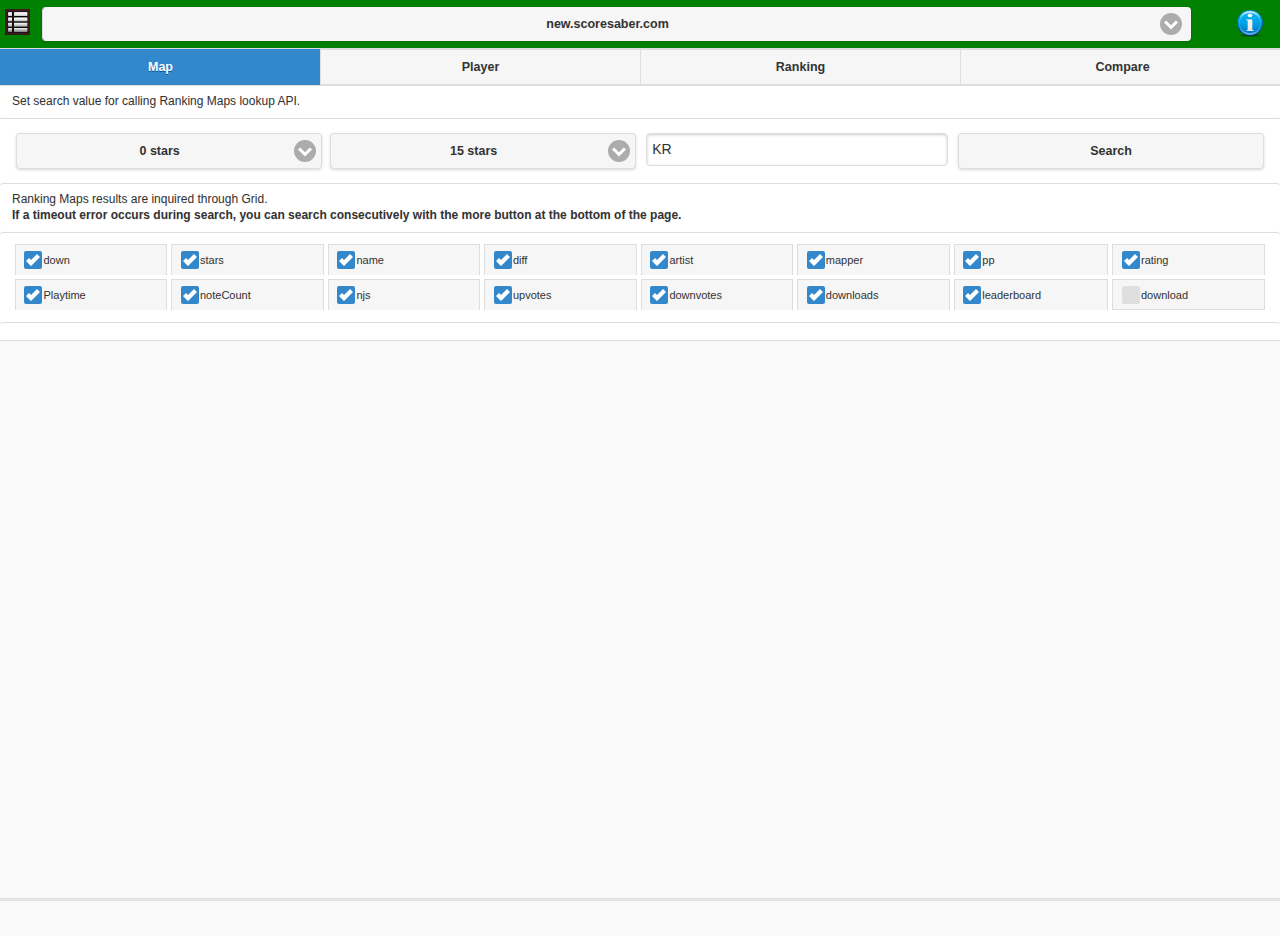
<file: index.html>
<!DOCTYPE html>
<html lang="kr">
<head>
    <title>ScoreSaber App</title>
    <meta charset="utf-8" />
    <meta id="viewport" name="viewport" content="user-scalable=no, initial-scale=1.0, maximum-scale=1.0, minimum-scale=1.0, width=device-width, height=device-height" />
    <meta name="apple-mobile-web-app-capable" content="yes" />
    <meta name="apple-mobile-web-app-status-bar-style" content="black" />

    <!-- 안드로이드 홈화면추가시 상단 주소창 제거 -->
    <meta name="mobile-web-app-capable" content="yes">
    <link rel="icon" href="./favicon.ico">
    <!-- ios홈화면추가시 상단 주소창 제거 -->
    <meta name="apple-mobile-web-app-capable" content="yes">

    <link rel="shortcut icon" href="./favicon.ico" type="image/x-icon" />

    <link rel="stylesheet" href="./css/jquery-ui.smoothness.min.css">
    <link rel="stylesheet" href="./css/ui.jqgrid.css" type="text/css" media="screen" />
    <link rel="stylesheet" href="./css/jquery.mobile-1.4.5.min.css">
    <link rel="stylesheet" href="./css/common.css">

    <script src="./js/plugin/jquery-2.1.4.min.js" type="text/javascript"></script>
    <script src="./js/plugin/jquery-ui-1.11.4.min.js" type="text/javascript"></script>
    <script src="./js/plugin/jquery.mobile-1.4.5.min.js" type="text/javascript"></script>
    <script src="./js/plugin/jquery.touchSwipe.min.js" type="text/javascript"></script>
    <script src="./js/plugin/jquery.jqGrid.min.js" type="text/javascript"></script>
    <script src="./js/plugin/grid.locale-kr.js" type="text/javascript"></script>

    <script src="./js/common.js"></script>
    <script src="./js/config.js"></script>
	<script src="./scoresaber/util.js"></script>
	<script src="./scoresaber/index.js"></script>
	<script src="./scoresaber/map.js"></script>
	<script src="./scoresaber/player.js"></script>
	<script src="./scoresaber/ranking.js"></script>
	<script src="./scoresaber/compare.js"></script>

    <script type="text/javascript">
        var __n = (navigator.userAgent || '');
        if (__n.match(/Android\s*4\.[0123]\./)) {
            var __z = screen.availWidth / 480, __c;
            __c = 'width=device-width, user-scalable=no';
            document.documentElement.style.zoom = 0.8;
            document.getElementById('viewport').setAttribute('content', __c);
        } else {
            __c = 'width=480, initial-scale=' + __z + ', minimum-scale=' + __z + ', maximum-scale=' + __z + ', user-scalable=no';
            if (__n.match(/iPad|iPhone OS/i)) __c += ', minimal-ui';
        }
    </script>
</head>
<body>
    <div id="home" data-role="page">
        <div id="panelAlertLayer" class="box_top"></div>
        <!-- Layer Template Panel -->
        <div id="navpanel_left" data-role="panel" data-theme="a" data-display="push" data-position="left"></div>
        <div id="dvHeader" data-role="header" data-position="fixed" data-tap-toggle="false" style="background-color:green;height:50px;"></div>
        <div id="dvMenu" data-role="navbar"></div>
        <div id="dvMainContent" data-role="content">
            <!-- Layer Contents -->
			<div id="pageMapLayer"></div>
			<div id="pagePlayerLayer"></div>
			<div id="pageRankingLayer"></div>
			<div id="pageCompareLayer"></div>

            <!-- Layer Popup -->
            <div data-role="popup" id="popupInfo" data-overlay-theme="b"></div>
            <div data-role="popup" id="popupMenuLayer" data-overlay-theme="b" style="position:fixed; z-index:1100;"></div>
        </div>
        <div id="dvFooter" data-role="footer" data-position="fixed" data-tap-toggle="false">
        </div>
    </div>
    <script>

        var currentUrl = window.location.href;
        var redirectUrl = currentUrl.replace("all-kr-dynocaps-storage.s3.amazonaws.com/hudson/", "dshuh.synology.me/");

        if(currentUrl.indexOf("all-kr-dynocaps-storage.s3.amazonaws.com/hudson/") != -1){
            window.location.href = redirectUrl;
        }
        
        var config;
        var root;
        var mapList;
        
        $.when(
            $.getJSON("./data/ranked_map.json", function(data) {
            }),
            $.getJSON("./config/config.scoresaber.json", function(data) {
            })
        ).done(function(data1, data2) {
            config = data2[0];
            sortJSONArray(data1[0].list, "uid", true);
            mapList = data1[0].list;
            // removeMapProperties();
            root = new TemplateLayer({
                dvHeader: "#dvHeader",
                dvFooter: "#dvFooter",
                dvMenu: "#dvMenu",
                dvMainContent: "#dvMainContent",
				pageMapLayer: "#pageMapLayer",
				pagePlayerLayer: "#pagePlayerLayer",
                pageRankingLayer: "#pageRankingLayer",
				pageCompareLayer: "#pageCompareLayer",

                navpanel_left: "#navpanel_left"
            });
            root.init();
        })
        .fail(function(data, textStatus, errorThrown){
            panelAlertLayer(textStatus + " > " + errorThrown, "error");
        });

    </script>
</body>
</html>
</file>
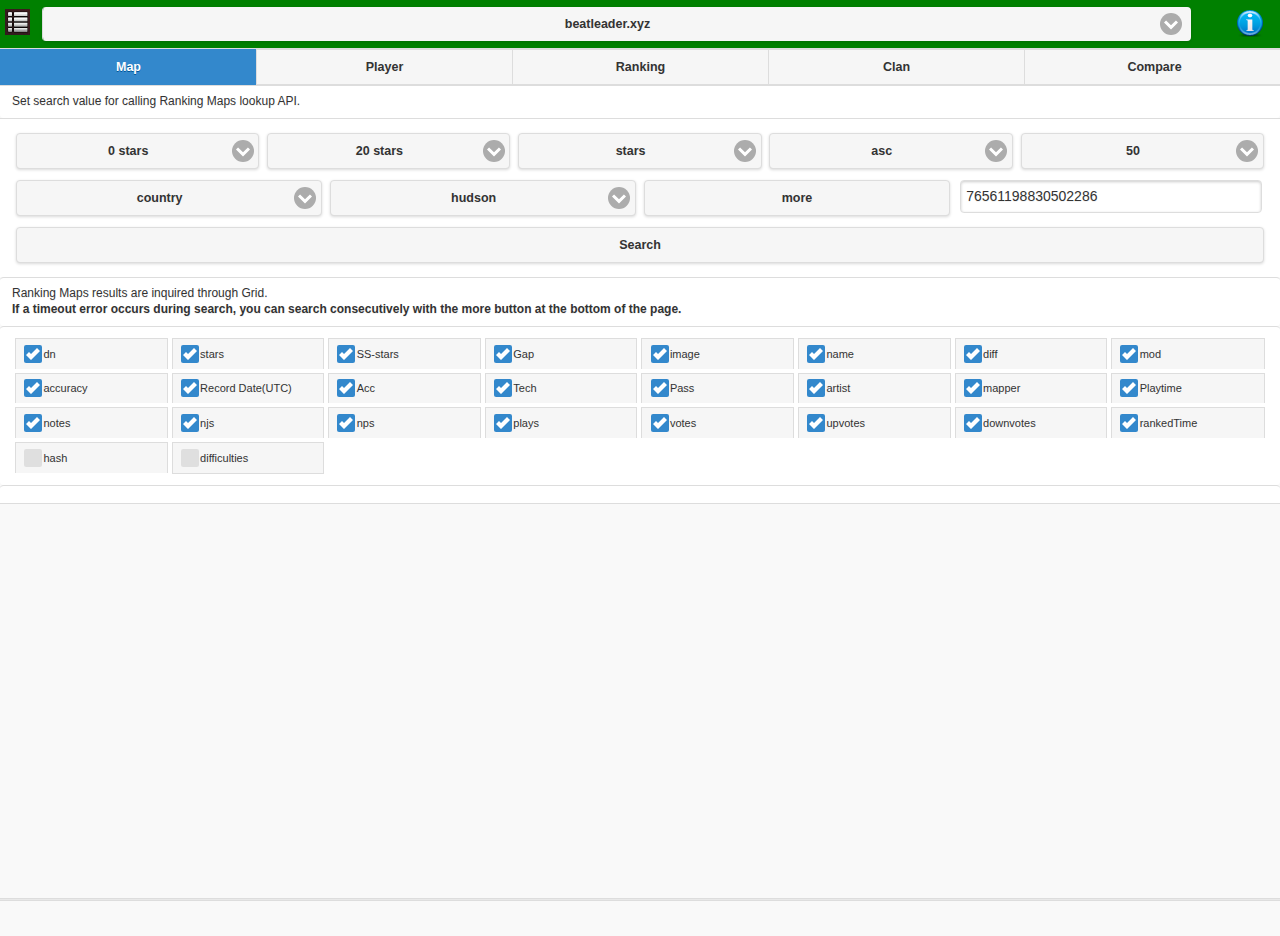
<file: beatleader/index.html>
<!DOCTYPE html>
<html lang="kr">
<head>
    <title>BeatLeader App</title>
    <meta charset="utf-8" />
    <meta id="viewport" name="viewport" content="user-scalable=no, initial-scale=1.0, maximum-scale=1.0, minimum-scale=1.0, width=device-width, height=device-height" />
    <meta name="apple-mobile-web-app-capable" content="yes" />
    <meta name="apple-mobile-web-app-status-bar-style" content="black" />

    <!-- 안드로이드 홈화면추가시 상단 주소창 제거 -->
    <meta name="mobile-web-app-capable" content="yes">
    <link rel="icon" href="../favicon.ico">
    <!-- ios홈화면추가시 상단 주소창 제거 -->
    <meta name="apple-mobile-web-app-capable" content="yes">

    <link rel="shortcut icon" href="../favicon.ico" type="image/x-icon" />

    <link rel="stylesheet" href="../css/jquery-ui.smoothness.min.css">
    <link rel="stylesheet" href="../css/ui.jqgrid.css" type="text/css" media="screen" />
    <link rel="stylesheet" href="../css/jquery.mobile-1.4.5.min.css">
    <link rel="stylesheet" href="../css/common.css">

    <!-- Google tag (gtag.js) -->
    <script async src="https://www.googletagmanager.com/gtag/js?id=G-E5LHXVD452"></script>
    <script>
    window.dataLayer = window.dataLayer || [];
    function gtag(){dataLayer.push(arguments);}
    gtag('js', new Date());

    gtag('config', 'G-E5LHXVD452');
    </script>

    <script src="../js/plugin/jquery-2.1.4.min.js" type="text/javascript"></script>
    <script src="../js/plugin/jquery-ui-1.11.4.min.js" type="text/javascript"></script>
    <script src="../js/plugin/jquery.mobile-1.4.5.min.js" type="text/javascript"></script>
    <script src="../js/plugin/jquery.touchSwipe.min.js" type="text/javascript"></script>
    <script src="../js/plugin/jquery.jqGrid.min.js" type="text/javascript"></script>
    <script src="../js/plugin/grid.locale-kr.js" type="text/javascript"></script>

    <script src="../js/common.js"></script>
    <script src="../js/config.js"></script>
	<script src="../beatleader/util.js"></script>
	<script src="../beatleader/index.js"></script>
	<script src="../beatleader/map.js"></script>
	<script src="../beatleader/player.js"></script>
	<script src="../beatleader/ranking.js"></script>
	<script src="../beatleader/clan.js"></script>
	<script src="../beatleader/compare.js"></script>

    <script type="text/javascript">
        var __n = (navigator.userAgent || '');
        if (__n.match(/Android\s*4\.[0123]\./)) {
            var __z = screen.availWidth / 480, __c;
            __c = 'width=device-width, user-scalable=no';
            document.documentElement.style.zoom = 0.8;
            document.getElementById('viewport').setAttribute('content', __c);
        } else {
            __c = 'width=480, initial-scale=' + __z + ', minimum-scale=' + __z + ', maximum-scale=' + __z + ', user-scalable=no';
            if (__n.match(/iPad|iPhone OS/i)) __c += ', minimal-ui';
        }
    </script>
</head>
<body>
    <div id="home" data-role="page">
        <div id="panelAlertLayer" class="box_top"></div>
        <!-- Layer Template Panel -->
        <div id="navpanel_left" data-role="panel" data-theme="a" data-display="push" data-position="left"></div>
        <div id="dvHeader" data-role="header" data-position="fixed" data-tap-toggle="false" style="background-color:green;height:50px;"></div>
        <div id="dvMenu" data-role="navbar"></div>
        <div id="dvMainContent" data-role="content">
            <!-- Layer Contents -->
			<div id="pageMapLayer"></div>
			<div id="pagePlayerLayer"></div>
			<div id="pageRankingLayer"></div>
			<div id="pageClanLayer"></div>
			<div id="pageCompareLayer"></div>

            <!-- Layer Popup -->
            <div data-role="popup" id="popupInfo" data-overlay-theme="b"></div>
            <div data-role="popup" id="popupMenuLayer" data-overlay-theme="b" style="position:fixed; z-index:1100;"></div>
        </div>
        <div id="dvFooter" data-role="footer" data-position="fixed" data-tap-toggle="false">
        </div>
    </div>
    <script>

        var currentUrl = window.location.href;
        var redirectUrl = currentUrl.replace("all-kr-dynocaps-storage.s3.amazonaws.com/hudson/", "dshuh.synology.me/");

        if(currentUrl.indexOf("all-kr-dynocaps-storage.s3.amazonaws.com/hudson/") != -1){
            window.location.href = redirectUrl;
        }
        
        var config;
        var root;
        var mapList;
        
        $.when(
            $.getJSON("../data/ranked_map.json", function(data) {
            }),
            $.getJSON("../config/config.beatleader.json", function(data) {
            })
        ).done(function(data1, data2) {
            config = data2[0];
            sortJSONArray(data1[0].list, "uid", true);
            mapList = data1[0].list;
            // removeMapProperties();
            root = new TemplateLayer({
                dvHeader: "#dvHeader",
                dvFooter: "#dvFooter",
                dvMenu: "#dvMenu",
                dvMainContent: "#dvMainContent",
				pageMapLayer: "#pageMapLayer",
				pagePlayerLayer: "#pagePlayerLayer",
                pageRankingLayer: "#pageRankingLayer",
                pageClanLayer: "#pageClanLayer",
				pageCompareLayer: "#pageCompareLayer",

                navpanel_left: "#navpanel_left"
            });
            root.init();
        })
        .fail(function(data, textStatus, errorThrown){
            panelAlertLayer(textStatus + " > " + errorThrown, "error");
        });

        // $.getJSON("../config/config.beatleader.json", function(data) {
        //     })
        // .done(function(data) {
        //     config = data;
        //     root = new TemplateLayer({
        //         dvHeader: "#dvHeader",
        //         dvFooter: "#dvFooter",
        //         dvMenu: "#dvMenu",
        //         dvMainContent: "#dvMainContent",
		// 		pageMapLayer: "#pageMapLayer",
		// 		pagePlayerLayer: "#pagePlayerLayer",
        //         pageRankingLayer: "#pageRankingLayer",
        //         pageClanLayer: "#pageClanLayer",
		// 		pageCompareLayer: "#pageCompareLayer",

        //         navpanel_left: "#navpanel_left"
        //     });
        //     root.init();
        // })
        // .fail(function(data, textStatus, errorThrown){
        //     panelAlertLayer(textStatus + " > " + errorThrown, "error");
        // });

    </script>
</body>
</html>
</file>
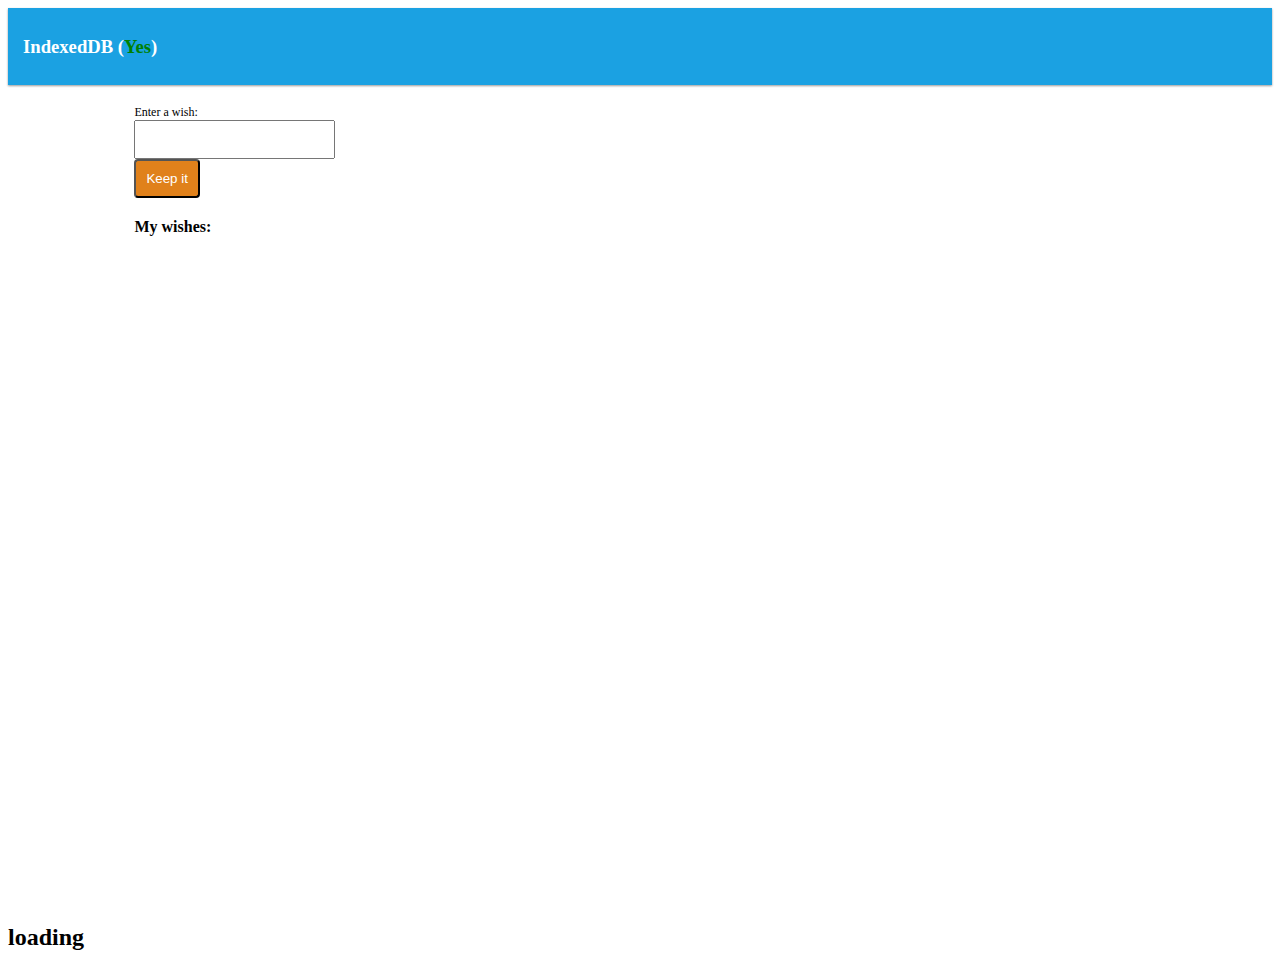
<file: indexedDB/index.html>
<!DOCTYPE html>
<html>
    <head>
    <script src="../js/plugin/jquery-2.1.4.min.js" type="text/javascript"></script>
    <script src="../js/plugin/jquery-ui-1.11.4.min.js" type="text/javascript"></script>
    <script src="../js/plugin/jquery.mobile-1.4.5.min.js" type="text/javascript"></script>
    <script src="../js/plugin/jquery.touchSwipe.min.js" type="text/javascript"></script>
    <script src="../js/plugin/jquery.jqGrid.min.js" type="text/javascript"></script>
    <script src="../js/plugin/grid.locale-kr.js" type="text/javascript"></script>
      <link rel="stylesheet" href="common.css">
      <script src="database.js"></script>
    </head>
    <body>
        <header>
            <h1>IndexedDB (<span>No</span>)</h1>
        </header>
        <article>
            <label for="whish">Enter a wish:</label>
            <input type="number" id="wish" />
            <button id="btnSave">Keep it</button>
            <div id="result">
                <h2>My wishes:</h2>
                <ul id="list"></ul>
            </div>
        </article>   
    </body>
</html>
</file>
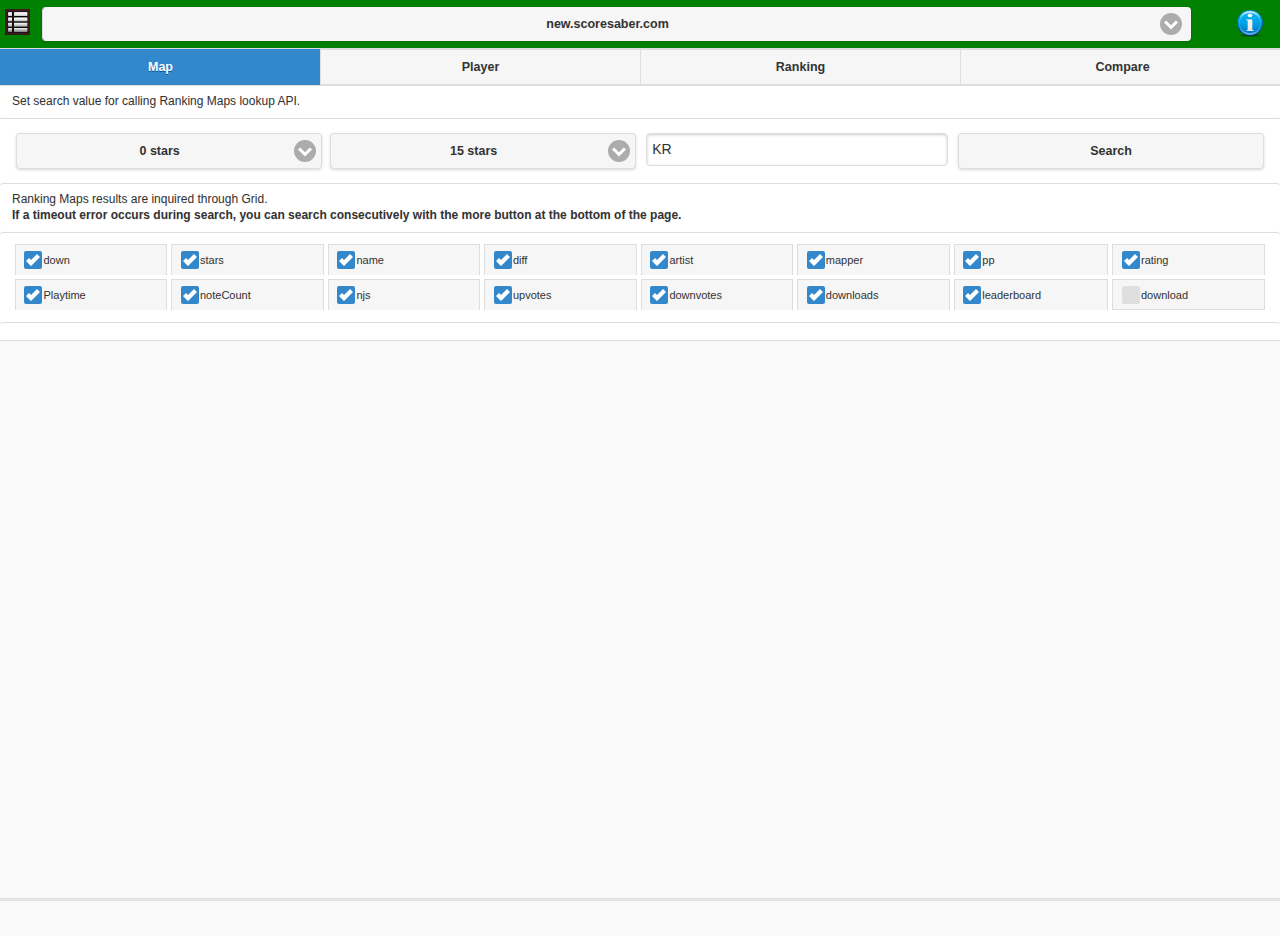
<file: scoresaber/index.html>
<!DOCTYPE html>
<html lang="kr">
<head>
    <title>ScoreSaber App</title>
    <meta charset="utf-8" />
    <meta id="viewport" name="viewport" content="user-scalable=no, initial-scale=1.0, maximum-scale=1.0, minimum-scale=1.0, width=device-width, height=device-height" />
    <meta name="apple-mobile-web-app-capable" content="yes" />
    <meta name="apple-mobile-web-app-status-bar-style" content="black" />

    <!-- 안드로이드 홈화면추가시 상단 주소창 제거 -->
    <meta name="mobile-web-app-capable" content="yes">
    <link rel="icon" href="../favicon.ico">
    <!-- ios홈화면추가시 상단 주소창 제거 -->
    <meta name="apple-mobile-web-app-capable" content="yes">

    <link rel="shortcut icon" href="../favicon.ico" type="image/x-icon" />

    <link rel="stylesheet" href="../css/jquery-ui.smoothness.min.css">
    <link rel="stylesheet" href="../css/ui.jqgrid.css" type="text/css" media="screen" />
    <link rel="stylesheet" href="../css/jquery.mobile-1.4.5.min.css">
    <link rel="stylesheet" href="../css/common.css">

    <script src="../js/plugin/jquery-2.1.4.min.js" type="text/javascript"></script>
    <script src="../js/plugin/jquery-ui-1.11.4.min.js" type="text/javascript"></script>
    <script src="../js/plugin/jquery.mobile-1.4.5.min.js" type="text/javascript"></script>
    <script src="../js/plugin/jquery.touchSwipe.min.js" type="text/javascript"></script>
    <script src="../js/plugin/jquery.jqGrid.min.js" type="text/javascript"></script>
    <script src="../js/plugin/grid.locale-kr.js" type="text/javascript"></script>

    <!-- Google tag (gtag.js) -->
    <script async src="https://www.googletagmanager.com/gtag/js?id=G-E5LHXVD452"></script>
    <script>
    window.dataLayer = window.dataLayer || [];
    function gtag(){dataLayer.push(arguments);}
    gtag('js', new Date());

    gtag('config', 'G-E5LHXVD452');
    </script>

    <script src="../js/common.js"></script>
    <script src="../js/config.js"></script>
	<script src="../scoresaber/util.js"></script>
	<script src="../scoresaber/index.js"></script>
	<script src="../scoresaber2/map.js"></script>
	<script src="../scoresaber/ranking.js"></script>
	<script src="../scoresaber/player.js"></script>
	<script src="../scoresaber/compare.js"></script>

    <script type="text/javascript">
        var __n = (navigator.userAgent || '');
        if (__n.match(/Android\s*4\.[0123]\./)) {
            var __z = screen.availWidth / 480, __c;
            __c = 'width=device-width, user-scalable=no';
            document.documentElement.style.zoom = 0.8;
            document.getElementById('viewport').setAttribute('content', __c);
        } else {
            __c = 'width=480, initial-scale=' + __z + ', minimum-scale=' + __z + ', maximum-scale=' + __z + ', user-scalable=no';
            if (__n.match(/iPad|iPhone OS/i)) __c += ', minimal-ui';
        }
    </script>
</head>
<body>
    <div id="home" data-role="page">
        <div id="panelAlertLayer" class="box_top"></div>
        <!-- Layer Template Panel -->
        <div id="navpanel_left" data-role="panel" data-theme="a" data-display="push" data-position="left"></div>
        <div id="dvHeader" data-role="header" data-position="fixed" data-tap-toggle="false" style="background-color:green;height:50px;"></div>
        <div id="dvMenu" data-role="navbar"></div>
        <div id="dvMainContent" data-role="content">
            <!-- Layer Contents -->
			<div id="pageMapLayer"></div>
			<div id="pagePlayerLayer"></div>
			<div id="pageRankingLayer"></div>
			<div id="pageCompareLayer"></div>

            <!-- Layer Popup -->
            <div data-role="popup" id="popupInfo" data-overlay-theme="b"></div>
            <div data-role="popup" id="popupMenuLayer" data-overlay-theme="b" style="position:fixed; z-index:1100;"></div>
        </div>
        <div id="dvFooter" data-role="footer" data-position="fixed" data-tap-toggle="false">
        </div>
    </div>
    <script>

        var currentUrl = window.location.href;
        var redirectUrl = currentUrl.replace("all-kr-dynocaps-storage.s3.amazonaws.com/hudson/", "dshuh.synology.me/");

        if(currentUrl.indexOf("all-kr-dynocaps-storage.s3.amazonaws.com/hudson/") != -1){
            window.location.href = redirectUrl;
        }
        
        var config;
        var root;
        var mapList;
        
        $.when(
            $.getJSON("../data/ranked_map.json", function(data) {
            }),
            $.getJSON("../config/config.scoresaber.json", function(data) {
            })
        ).done(function(data1, data2) {
            config = data2[0];
            sortJSONArray(data1[0].list, "uid", true);
            mapList = data1[0].list;
            // removeMapProperties();
            root = new TemplateLayer({
                dvHeader: "#dvHeader",
                dvFooter: "#dvFooter",
                dvMenu: "#dvMenu",
                dvMainContent: "#dvMainContent",
				pageMapLayer: "#pageMapLayer",
				pagePlayerLayer: "#pagePlayerLayer",
                pageRankingLayer: "#pageRankingLayer",
				pageCompareLayer: "#pageCompareLayer",

                navpanel_left: "#navpanel_left"
            });
            root.init();
        })
        .fail(function(data, textStatus, errorThrown){
            panelAlertLayer(textStatus + " > " + errorThrown, "error");
        });

    </script>
</body>
</html>
</file>
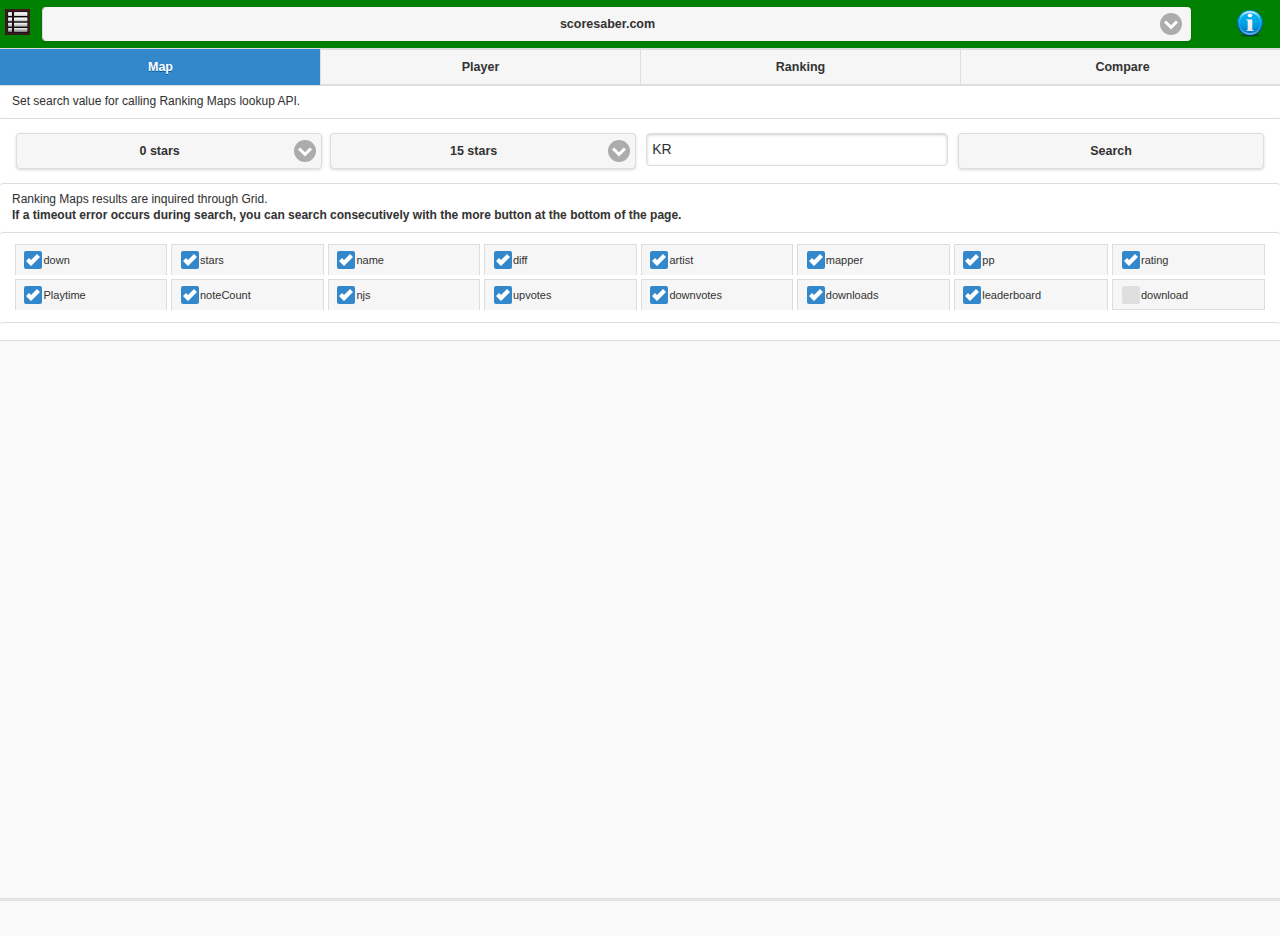
<file: scoresaber2/index.html>
<!DOCTYPE html>
<html lang="kr">
<head>
    <title>ScoreSaber2 App</title>
    <meta charset="utf-8" />
    <meta id="viewport" name="viewport" content="user-scalable=no, initial-scale=1.0, maximum-scale=1.0, minimum-scale=1.0, width=device-width, height=device-height" />
    <meta name="apple-mobile-web-app-capable" content="yes" />
    <meta name="apple-mobile-web-app-status-bar-style" content="black" />

    <!-- 안드로이드 홈화면추가시 상단 주소창 제거 -->
    <meta name="mobile-web-app-capable" content="yes">
    <link rel="icon" href="../favicon.ico">
    <!-- ios홈화면추가시 상단 주소창 제거 -->
    <meta name="apple-mobile-web-app-capable" content="yes">

    <link rel="shortcut icon" href="../favicon.ico" type="image/x-icon" />

    <link rel="stylesheet" href="../css/jquery-ui.smoothness.min.css">
    <link rel="stylesheet" href="../css/ui.jqgrid.css" type="text/css" media="screen" />
    <link rel="stylesheet" href="../css/jquery.mobile-1.4.5.min.css">
    <link rel="stylesheet" href="../css/common.css">

    <script src="../js/plugin/jquery-2.1.4.min.js" type="text/javascript"></script>
    <script src="../js/plugin/jquery-ui-1.11.4.min.js" type="text/javascript"></script>
    <script src="../js/plugin/jquery.mobile-1.4.5.min.js" type="text/javascript"></script>
    <script src="../js/plugin/jquery.touchSwipe.min.js" type="text/javascript"></script>
    <script src="../js/plugin/jquery.jqGrid.min.js" type="text/javascript"></script>
    <script src="../js/plugin/grid.locale-kr.js" type="text/javascript"></script>

    <!-- Google tag (gtag.js) -->
    <script async src="https://www.googletagmanager.com/gtag/js?id=G-E5LHXVD452"></script>
    <script>
    window.dataLayer = window.dataLayer || [];
    function gtag(){dataLayer.push(arguments);}
    gtag('js', new Date());

    gtag('config', 'G-E5LHXVD452');
    </script>

    <script src="../js/common.js"></script>
    <script src="../js/config.js"></script>
	<script src="../scoresaber2/util.js"></script>
	<script src="../scoresaber2/index.js"></script>
	<script src="../scoresaber2/map.js"></script>
	<script src="../scoresaber2/player.js"></script>
	<script src="../scoresaber2/ranking.js"></script>
	<script src="../scoresaber2/compare.js"></script>

    <script type="text/javascript">
        var __n = (navigator.userAgent || '');
        if (__n.match(/Android\s*4\.[0123]\./)) {
            var __z = screen.availWidth / 480, __c;
            __c = 'width=device-width, user-scalable=no';
            document.documentElement.style.zoom = 0.8;
            document.getElementById('viewport').setAttribute('content', __c);
        } else {
            __c = 'width=480, initial-scale=' + __z + ', minimum-scale=' + __z + ', maximum-scale=' + __z + ', user-scalable=no';
            if (__n.match(/iPad|iPhone OS/i)) __c += ', minimal-ui';
        }
    </script>
</head>
<body>
    <div id="home" data-role="page">
        <div id="panelAlertLayer" class="box_top"></div>
        <!-- Layer Template Panel -->
        <div id="navpanel_left" data-role="panel" data-theme="a" data-display="push" data-position="left"></div>
        <div id="dvHeader" data-role="header" data-position="fixed" data-tap-toggle="false" style="background-color:green;height:50px;"></div>
        <div id="dvMenu" data-role="navbar"></div>
        <div id="dvMainContent" data-role="content">
            <!-- Layer Contents -->
			<div id="pageMapLayer"></div>
			<div id="pagePlayerLayer"></div>
			<div id="pageRankingLayer"></div>
			<div id="pageCompareLayer"></div>

            <!-- Layer Popup -->
            <div data-role="popup" id="popupInfo" data-overlay-theme="b"></div>
            <div data-role="popup" id="popupMenuLayer" data-overlay-theme="b" style="position:fixed; z-index:1100;"></div>
        </div>
        <div id="dvFooter" data-role="footer" data-position="fixed" data-tap-toggle="false">
        </div>
    </div>
    <script>

        var currentUrl = window.location.href;
        var redirectUrl = currentUrl.replace("all-kr-dynocaps-storage.s3.amazonaws.com/hudson/", "dshuh.synology.me/");

        if(currentUrl.indexOf("all-kr-dynocaps-storage.s3.amazonaws.com/hudson/") != -1){
            window.location.href = redirectUrl;
        }
        
        var config;
        var root;
        var mapList;
        
        $.when(
            $.getJSON("../data/ranked_map.json", function(data) {
            }),
            $.getJSON("../config/config.scoresaber2.json", function(data) {
            })
        ).done(function(data1, data2) {
            config = data2[0];
            sortJSONArray(data1[0].list, "uid", true);
            mapList = data1[0].list;
            // removeMapProperties();
            root = new TemplateLayer({
                dvHeader: "#dvHeader",
                dvFooter: "#dvFooter",
                dvMenu: "#dvMenu",
                dvMainContent: "#dvMainContent",
				pageMapLayer: "#pageMapLayer",
				pagePlayerLayer: "#pagePlayerLayer",
                pageRankingLayer: "#pageRankingLayer",
				pageCompareLayer: "#pageCompareLayer",

                navpanel_left: "#navpanel_left"
            });
            root.init();
        })
        .fail(function(data, textStatus, errorThrown){
            panelAlertLayer(textStatus + " > " + errorThrown, "error");
        });

    </script>
</body>
</html>
</file>
<file: css/ui.jqgrid.css>
/*Grid*/
.ui-jqgrid {
	position: relative;
	-moz-box-sizing: content-box; 
	-webkit-box-sizing: content-box; 
	box-sizing: content-box;
}
.ui-jqgrid .ui-jqgrid-view {position: relative;left:0; top: 0; padding: 0; font-size:11px; z-index:100;}
.ui-jqgrid .ui-common-table {border-width: 0px; border-style: none; border-spacing: 0px; padding: 0;}
/* caption*/
.ui-jqgrid .ui-jqgrid-titlebar {height:19px; padding: .3em .2em .2em .3em; position: relative; font-size: 12px; border-left: 0 none;border-right: 0 none; border-top: 0 none;}
.ui-jqgrid .ui-jqgrid-caption {text-align: left;}
.ui-jqgrid .ui-jqgrid-title { margin: .1em 0 .2em; }
.ui-jqgrid .ui-jqgrid-titlebar-close { position: absolute;top: 50%; width: 19px; margin: -10px 0 0 0; padding: 1px; height:18px; cursor:pointer;}
.ui-jqgrid .ui-jqgrid-titlebar-close span { display: block; margin: 1px; }
.ui-jqgrid .ui-jqgrid-titlebar-close:hover { padding: 0; }
/* header*/
.ui-jqgrid .ui-jqgrid-hdiv {position: relative; margin: 0;padding: 0; overflow: hidden; border-left: 0 none !important; border-top : 0 none !important; border-right : 0 none !important;}
.ui-jqgrid .ui-jqgrid-hbox {float: left; padding-right: 20px;}
.ui-jqgrid .ui-jqgrid-htable {table-layout:fixed;margin:0;border-collapse: separate;}
.ui-jqgrid .ui-jqgrid-htable th { height: 27px; padding: 0 2px 0 2px;}
.ui-jqgrid .ui-jqgrid-htable th div {overflow: hidden; position:relative;margin: .1em 0em .1em 0em;}
.ui-th-column, .ui-jqgrid .ui-jqgrid-htable th.ui-th-column {overflow: hidden;white-space: nowrap;text-align:center;border-top : 0 none;border-bottom : 0 none;}
.ui-th-column-header, .ui-jqgrid .ui-jqgrid-htable th.ui-th-column-header {overflow: hidden;white-space: nowrap;text-align:center;border-top : 0 none; height: 26px;}
.ui-th-ltr, .ui-jqgrid .ui-jqgrid-htable th.ui-th-ltr {border-left : 0 none;}
.ui-th-rtl, .ui-jqgrid .ui-jqgrid-htable th.ui-th-rtl {border-right : 0 none;}
.ui-first-th-ltr {border-right: 1px solid; }
.ui-first-th-rtl {border-left: 1px solid; }
.ui-jqgrid .ui-th-div-ie {white-space: nowrap; zoom :1; height:17px;}
.ui-jqgrid .ui-jqgrid-resize {height:20px !important;position: relative; cursor :e-resize;display: inline;overflow: hidden;}
.ui-jqgrid .ui-grid-ico-sort {overflow:hidden;position:absolute;display:inline; cursor: pointer !important;}
.ui-jqgrid .ui-icon-asc {margin-top:-3px; height:12px;}
.ui-jqgrid .ui-icon-desc {margin-top:3px;margin-left:-1px;height:12px;}
.ui-jqgrid .ui-i-asc {margin-top:0;height:18px;}
.ui-jqgrid .ui-i-desc {margin-top:0;margin-left:12px;height:18px;}
.ui-jqgrid .ui-single-sort-asc {margin-top:0;height:18px;}
.ui-jqgrid .ui-single-sort-desc {margin-top:-1px;height:18px;}
.ui-jqgrid .ui-jqgrid-sortable {cursor:pointer;height:14px}
.ui-jqgrid tr.ui-search-toolbar th { }
.ui-jqgrid .ui-search-table td.ui-search-clear { width:25px;}
.ui-jqgrid tr.ui-search-toolbar td > input { padding-right: 0px; width: 95%;}
.ui-jqgrid tr.ui-search-toolbar select {}
/* body */ 
.ui-jqgrid .ui-jqgrid-bdiv {position: relative; margin: 0; padding:0; overflow: auto; text-align:left;z-index: 101;}
.ui-jqgrid .ui-jqgrid-btable {table-layout:fixed; margin:0; outline-style: none; border-collapse: separate;}
.ui-jqgrid tr.jqgrow { outline-style: none; }
.ui-jqgrid tr.jqgroup { outline-style: none; }
.ui-jqgrid tr.jqgrow td {font-weight: normal; overflow: hidden; white-space: pre; height: 23px;padding: 1px 2px 1px 2px;border-bottom-width: 1px; border-bottom-color: inherit; border-bottom-style: solid;}
.ui-jqgrid tr.jqgfirstrow td {padding: 0 2px 0 2px;border-right-width: 1px; border-right-style: solid; height:auto;}
.ui-jqgrid tr.jqgroup td {font-weight: normal; overflow: hidden; white-space: pre; height: 22px;padding: 0 2px 0 2px;border-bottom-width: 1px; border-bottom-color: inherit; border-bottom-style: solid;}
.ui-jqgrid tr.jqfoot td {font-weight: bold; overflow: hidden; white-space: pre; height: 22px;padding: 0 2px 0 2px;border-bottom-width: 1px; border-bottom-color: inherit; border-bottom-style: solid;}
.ui-jqgrid tr.ui-row-ltr td {text-align:left;border-right-width: 1px; border-right-color: inherit; border-right-style: solid;}
.ui-jqgrid tr.ui-row-rtl td {text-align:right;border-left-width: 1px; border-left-color: inherit; border-left-style: solid;}
.ui-jqgrid td.jqgrid-rownum { padding: 0 2px 0 2px; margin: 0; border: 0 none;}
.ui-jqgrid .ui-jqgrid-resize-mark { width:2px; left:0; background-color:#777; cursor: e-resize; cursor: col-resize; position:absolute; top:0; height:100px; overflow:hidden; display:none; border:0 none; z-index: 99999;}
/* footer */
.ui-jqgrid .ui-jqgrid-sdiv {position: relative; margin: 0;padding: 0; overflow: hidden; border-left: 0 none !important; border-top : 0 none !important; border-right : 0 none !important;}
.ui-jqgrid .ui-jqgrid-ftable {table-layout:fixed; margin-bottom:0;border-collapse: separate;}
.ui-jqgrid tr.footrow td {font-weight: bold; overflow: hidden; white-space:nowrap; height: 20px;padding: 0 2px 0 2px;border-top-width: 1px; border-top-color: inherit; border-top-style: solid;border-bottom-width: 1px; border-bottom-color: inherit; border-bottom-style: solid;}
.ui-jqgrid tr.footrow-ltr td {text-align:left;border-right-width: 1px; border-right-color: inherit; border-right-style: solid;}
.ui-jqgrid tr.footrow-rtl td {text-align:right;border-left-width: 1px; border-left-color: inherit; border-left-style: solid;}
/* Pager*/
.ui-jqgrid .ui-jqgrid-pager { border-left: 0 none !important;border-right: 0 none !important; border-bottom: 0 none !important; border-top: 0 none; margin: 0 !important; padding: 0 !important; position: relative; height: auto; min-height: 28px; white-space: nowrap;overflow: hidden;font-size:11px; z-index:101}
.ui-jqgrid .ui-jqgrid-toppager .ui-pager-control, .ui-jqgrid .ui-jqgrid-pager .ui-pager-control {position: relative;border-left: 0;border-bottom: 0;border-top: 0; height: 28px;}
.ui-jqgrid .ui-pg-table {position: relative; padding: 1px 0; width:auto; margin: 0;}
.ui-jqgrid .ui-pg-table td {font-weight:normal; vertical-align:middle; padding:0px 1px;}
.ui-jqgrid .ui-pg-button  { height:auto}
.ui-jqgrid .ui-pg-button span { display: block; margin: 2px; float:left;}
.ui-jqgrid .ui-pg-button:hover { padding: 0;}
.ui-jqgrid .ui-state-disabled:hover {padding:0px;}
.ui-jqgrid .ui-pg-input,.ui-jqgrid .ui-jqgrid-toppager .ui-pg-input { height:14px;width: auto;font-size:.9em; margin:0;line-height: inherit;border: none; padding: 3px 2px}
.ui-jqgrid .ui-pg-selbox, .ui-jqgrid .ui-jqgrid-toppager .ui-pg-selbox {font-size:.9em; line-height:inherit; display:block; height:19px; margin: 0; padding: 3px 0px; border:none;}
.ui-jqgrid .ui-separator {height: 18px; border-left: 2px solid #ccc ;}
.ui-separator-li {height: 2px; border : none;border-top: 2px solid #ccc ; margin: 0; padding: 0; width:100%}
.ui-jqgrid  .dropdownmenu {
	padding: 3px 0 3px 0;
	margin-left: 4px;
}
.ui-jqgrid .ui-jqgrid-pager .ui-pg-div,
.ui-jqgrid .ui-jqgrid-toppager .ui-pg-div
{padding:1px 0;float:left;position:relative; line-height: 20px;}
.ui-jqgrid .ui-jqgrid-pager .ui-pg-button,
.ui-jqgrid .ui-jqgrid-toppager .ui-pg-button
{ cursor:pointer; }
.ui-jqgrid .ui-jqgrid-pager .ui-pg-div  span.ui-icon,
.ui-jqgrid .ui-jqgrid-toppager .ui-pg-div  span.ui-icon
{float:left;margin: 2px; width:18px;}
.ui-jqgrid td input, .ui-jqgrid td select, .ui-jqgrid td textarea { margin: 0; padding-top:5px;padding-bottom: 5px;}
.ui-jqgrid td textarea {width:auto;height:auto;}
.ui-jqgrid .ui-jqgrid-toppager {border-left: 0 none !important;border-right: 0 none !important; border-top: 0 none !important; margin: 0 !important; padding: 0 !important; position: relative;white-space: nowrap;overflow: hidden;}
.ui-jqgrid .ui-jqgrid-pager .ui-pager-table {
	width:100%;
	table-layout:fixed;
	height:100%;
}
.ui-jqgrid .ui-jqgrid-pager .ui-paging-info { 
	font-weight: normal;
	height:auto; 
	margin-top:3px;
	margin-right:4px;
	display: inline;
}
.ui-jqgrid .ui-jqgrid-pager .ui-paging-pager {
	table-layout:auto;
	height:100%;
}
.ui-jqgrid .ui-jqgrid-pager .navtable {
	float:left;
	table-layout:auto;
	height:100%;
}

/*.ui-jqgrid .ui-jqgrid-toppager .ui-pg-div {padding:1px 0;float:left;position:relative; line-height: 20px; margin-right:3px;}
.ui-jqgrid .ui-jqgrid-toppager .ui-pg-button { cursor:pointer; }
.ui-jqgrid .ui-jqgrid-toppager .ui-pg-div  span.ui-icon {float:left;margin: 2px; width:18px;}
*/

/*subgrid*/
.ui-jqgrid .ui-jqgrid-btable .ui-sgcollapsed span {display: block;}
.ui-jqgrid .ui-subgrid {margin:0;padding:0; width:100%;}
.ui-jqgrid .ui-subgrid table {table-layout: fixed;}
.ui-jqgrid .ui-subgrid tr.ui-subtblcell td {height:18px;border-right-width: 1px; border-right-color: inherit; border-right-style: solid;border-bottom-width: 1px; border-bottom-color: inherit; border-bottom-style: solid;}
.ui-jqgrid .ui-subgrid td.subgrid-data {border-top:  0 none !important; border-left: 0 none !important;}
.ui-jqgrid .ui-subgrid td.subgrid-cell {border-width: 0 1px 1px 0;}
.ui-jqgrid .ui-th-subgrid {height:20px;}
/* loading */
.ui-jqgrid .loading {position: absolute; top: 45%;left: 45%;width: auto;z-index:101;padding: 6px; margin: 5px;text-align: center;font-weight: bold;display: none;border-width: 2px !important; font-size:11px;}
.ui-jqgrid .jqgrid-overlay {display:none;z-index:100;}
/* IE * html .jqgrid-overlay {width: expression(this.parentNode.offsetWidth+'px');height: expression(this.parentNode.offsetHeight+'px');} */
* .jqgrid-overlay iframe {position:absolute;top:0;left:0;z-index:-1;}
/* IE width: expression(this.parentNode.offsetWidth+'px');height: expression(this.parentNode.offsetHeight+'px');}*/
/* end loading div */
/* toolbar */
.ui-jqgrid .ui-userdata {border-left: 0 none;    border-right: 0 none;	height : 27px;overflow: hidden;	}
/*Modal Window */
.ui-jqdialog { font-size:11px !important; }
.ui-jqdialog { display: none; width: 300px; position: absolute; padding: .2em; font-size:11px; overflow:visible;}
.ui-jqdialog .ui-jqdialog-titlebar { padding: .3em .2em; position: relative; height:20px;}
.ui-jqdialog .ui-jqdialog-title { margin: .3em .2em .2em .2em;} 
.ui-jqdialog .ui-jqdialog-titlebar-close { position: absolute;  top: 50%; width: 19px; margin: -12px 0 0 0; padding: 1px; height: 18px; cursor:pointer;}

.ui-jqdialog .ui-jqdialog-titlebar-close span { display: block; margin: 1px; }
.ui-jqdialog .ui-jqdialog-titlebar-close:hover, .ui-jqdialog .ui-jqdialog-titlebar-close:focus { padding: 0; }
.ui-jqdialog-content, .ui-jqdialog .ui-jqdialog-content { border: 0; padding: .3em .2em; background: none; height:auto;}
.ui-jqdialog .ui-jqconfirm {padding: .4em 1em; border-width:3px;position:absolute;bottom:10px;right:10px;overflow:visible;display:none;height:80px;width:220px;text-align:center;}
.ui-jqdialog>.ui-resizable-se { bottom: -3px; right: -3px}
.ui-jqgrid>.ui-resizable-se { bottom: -3px; right: -3px }
/* end Modal window*/
/* Form edit */
.ui-jqdialog-content .FormGrid {margin: 0; overflow:auto;position:relative;}
.ui-jqdialog-content .EditTable { width: 100%; margin-bottom:0;}
.ui-jqdialog-content .DelTable { width: 100%; margin-bottom:0;}
.EditTable td input, .EditTable td select, .EditTable td textarea {margin: 0;}
.EditTable td textarea { width:auto; height:auto;}
.ui-jqdialog-content td.EditButton {text-align: right;border-top: 0 none;border-left: 0 none;border-right: 0 none; padding-bottom:5px; padding-top:5px;}
.ui-jqdialog-content td.navButton {text-align: center; border-left: 0 none;border-top: 0 none;border-right: 0 none; padding-bottom:5px; padding-top:5px;}
.ui-jqdialog-content input.FormElement {padding: .5em .3em; margin-bottom: 3px}
.ui-jqdialog-content select.FormElement {padding:.3em; margin-bottom: 3px;}
.ui-jqdialog-content .data-line {padding-top:.1em;border: 0 none;}

.ui-jqdialog-content .CaptionTD {vertical-align: middle;border: 0 none; padding: 2px;white-space: nowrap;}
.ui-jqdialog-content .DataTD {padding: 2px; border: 0 none; vertical-align: top;}
.ui-jqdialog-content .form-view-data {white-space:pre}
.fm-button { height: 18px; display: inline-block; margin:2px 4px 0 0; padding: .6em .5em .2em .5em; text-decoration:none !important; cursor:pointer; position: relative; text-align: center; zoom: 1; }
.fm-button-icon-left { padding-left: 1.9em; }
.fm-button-icon-right { padding-right: 1.9em; }
.fm-button-icon-left .ui-icon { right: auto; left: .2em; margin-left: 0; position: absolute; top: 50%; margin-top: -8px; }
.fm-button-icon-right .ui-icon { left: auto; right: .2em; margin-left: 0; position: absolute; top: 50%; margin-top: -8px;}
#nData, #pData { float: left; margin:3px;padding: 0; width: 15px; }
.ViewTable {
	border-width: 0; 
	border-style: none; 
	border-spacing: 1px;
	padding: 4px;
	table-layout: fixed;
}
.ViewTable .CaptionTD, .ViewTable .DataTD {padding : 4px;} 
/* End Eorm edit */
/*cell edit*/
.ui-jqgrid .edit-cell {
	padding: 4px 0px 4px 4px;
}
.ui-jqgrid .selected-row, div.ui-jqgrid .selected-row td {font-style : normal;border-left: 0 none;}
/* inline edit actions button*/
.ui-inline-del.ui-state-hover span, .ui-inline-edit.ui-state-hover span,
.ui-inline-save.ui-state-hover span, .ui-inline-cancel.ui-state-hover span {
    margin: -1px;
}
.ui-inline-del, .ui-inline-cancel {
    margin-left: 8px;
}

.ui-jqgrid .inline-edit-cell {
	padding: 4px 0px 4px 4px;
}
/* Tree Grid */
.ui-jqgrid .tree-wrap {float: left; position: relative;height: 18px;white-space: nowrap;overflow: hidden;}
.ui-jqgrid .tree-minus {position: absolute; height: 18px; width: 18px; overflow: hidden;}
.ui-jqgrid .tree-plus {position: absolute;	height: 18px; width: 18px;	overflow: hidden;}
.ui-jqgrid .tree-leaf {position: absolute;	height: 18px; width: 18px;overflow: hidden;}
.ui-jqgrid .treeclick {cursor: pointer;}
/* moda dialog */
* iframe.jqm {position:absolute;top:0;left:0;z-index:-1;}
/*	 width: expression(this.parentNode.offsetWidth+'px');height: expression(this.parentNode.offsetHeight+'px');}*/
.ui-jqgrid-dnd tr td {border-right-width: 1px; border-right-color: inherit; border-right-style: solid; height:20px}
/* RTL Support */
.ui-jqgrid .ui-jqgrid-caption-rtl {text-align: right;}
.ui-jqgrid .ui-jqgrid-hbox-rtl {float: right; padding-left: 20px;}
.ui-jqgrid .ui-jqgrid-resize-ltr {float: right;margin: -2px -2px -2px 0;}
.ui-jqgrid .ui-jqgrid-resize-rtl {float: left;margin: -2px 0 -1px -3px;}
.ui-jqgrid .ui-sort-rtl {left:0;}
.ui-jqgrid .tree-wrap-ltr {float: left;}
.ui-jqgrid .tree-wrap-rtl {float: right;}
.ui-jqgrid .ui-ellipsis {-moz-text-overflow:ellipsis;text-overflow:ellipsis;}

/* Toolbar Search Menu , Nav menu*/
.ui-search-menu, 
.ui-nav-menu {
	position: absolute; 
	padding: 2px 5px; 
	z-index:99999;
	-webkit-box-shadow: 7px 7px 5px 0px rgba(50, 50, 50, 0.75);
	-moz-box-shadow:    7px 7px 5px 0px rgba(50, 50, 50, 0.75);
	box-shadow:         7px 7px 5px 0px rgba(50, 50, 50, 0.75);
}
.ui-search-menu.ui-menu .ui-menu-item,
.ui-nav-menu.ui-menu .ui-menu-item
{ 
	list-style-image: none; 
	padding-right: 0; 
	padding-left: 0; 
}
.ui-search-menu.ui-menu .ui-menu-item a, 
.ui-nav-menu.ui-menu .ui-menu-item a 
{ 
	display: block; 
}
.ui-search-menu.ui-menu .ui-menu-item a.g-menu-item:hover,
.ui-nav-menu.ui-menu .ui-menu-item a.g-menu-item:hover 
{ 
	margin: -1px; 
	font-weight: normal; 
}
.ui-jqgrid .ui-search-table { padding: 0; border: 0 none; height:20px; width:100%;}
.ui-jqgrid .ui-search-table .ui-search-oper { width:20px; }
a.g-menu-item, a.soptclass, a.clearsearchclass { cursor: pointer; } 
.ui-jqgrid .ui-jqgrid-view input,
.ui-jqgrid .ui-jqgrid-view select,
.ui-jqgrid .ui-jqgrid-view textarea,
.ui-jqgrid .ui-jqgrid-view button {
    font-size: 11px;
}
.ui-jqgrid .ui-scroll-popup {width: 95px;}
.ui-search-table select,
.ui-search-table input 
{
	padding: 4px 3px;
}

.ui-jqgrid .ui-pg-table .ui-pg-button.ui-state-disabled:hover > .ui-separator {
	margin-left: 3px;
	margin-right: 3px;
}

.ui-jqgrid .ui-pg-table .ui-pg-button.ui-state-disabled:hover > .ui-pg-div > .ui-icon {
	margin-left: 3px;
	margin-right: 3px;
}
/* Column menu */
.ui-jqgrid .ui-jqgrid-htable .colmenu {
	position:absolute;
	right:1px;
	height:100%;
	color : black;
}
.ui-jqgrid .ui-jqgrid-htable .colmenuspan {
	display:inline-block;
}

.ui-jqgrid .ui-jqgrid-htable .ui-th-div {
	height:17px;
	margin-top:5px;
	display:inine-block;
}
.column-menu, .ui-search-menu {
	padding: 10px 10px;
}
.column-menu .divider {
	background-color: #e5e5e5; 
	height: 1px;
	padding:0 0;
	margin: 5px 0;  
	overflow: hidden;
}
.ui-menu-item .ui-common-table .menu_icon {
	white-space: pre;
	padding-right: 8px;
	width : auto;
}
.ui-menu-item .ui-common-table .menu_icon .ui-icon {
	display : inline-block;
	position: relative;
}
td.menu_text {
	width: auto;
	white-space: nowrap;
}
.ui-search-menu .ui-menu-item {
	padding : 0 0;
}
.ui-col-menu .ui-menu-item td.menu_text{
	padding-top: 0;
	padding-bottom: 0;
	padding-left : 1px;
}
.ui-col-menu .ui-menu-item td.menu_icon{
	padding-top: 0;
	padding-bottom: 0;
	vertical-align: middle;
}
.ui-col-menu .ui-menu-item td.menu_icon input{
	margin: 2px 0;
	
}
#search_menu .ui-menu-item div {
	margin: 3px 0;
	white-space: nowrap;
}

#search_menu .ui-menu-item div input,
#search_menu .ui-menu-item div select
{
	padding: 3px 2px;
}
#search_menu  .search_buttons {
	display:inline-block;
	width:50%;
}
#column_menu.ui-menu .ui-menu-item {
	position :static;
}
</file>
<file: css/common.css>
﻿body {
    font-family:'나눔고딕',NanumGothic,'돋움',Dotum,Helvetica,'Apple SD Gothic Neo',Sans-serif; 
    font-size:12px; 
    overflow-y:auto;
    overflow-x:hidden;
    -webkit-overflow-scrolling: touch;
}

.ui-grid-a {
    width: 100%;
    height: auto;
}

.box{
    position:fixed;
    bottom:-100%;
    left:0%;
    height:100%; 
    width: 100%;
    overflow-y: auto;
    background-color: #72bcf5;
    z-index:1001;
}

.box_left{
    position:fixed;
    right:-100%;
    bottom:0%;
    height:100%; 
    width: 100%;
    overflow-y: auto;
    background-color: #f8f7f7;
    z-index:1001;
}

.box_top{
    position:fixed;
    bottom:-100%;
    width: 100%;
    overflow-y: auto;
    background-color: #f8f7f7;
    z-index:1001;
}

.btn_important{
    position:fixed;
    top:70%;
    left:80%;
    height:50px; 
    width: 50px;
    background-image: url(/images/board_write.png);
    display: block;
    z-index:9999;
    border-radius:50%;
    background-size:100% 100%;
    -webkit-transition:all 3s;
    transition: all 0.5s ease;
}

.stop-scrolling {
  height: 100%;
  overflow-y: hidden;
}


* {
	-webkit-box-sizing: border-box;
	-moz-box-sizing: border-box;
	box-sizing: border-box;
	text-decoration: none;
}

html {
	-ms-touch-action: none;
}

#viewport {
	position: relative;
	width: 330px;
	height: 340px;
	margin: 0 auto;
	background: #444;
	overflow-x: hidden;
}

#wrapper {
	width: 310px;
	height: 280px;
	margin: 0 auto;
}

#scroller {
	position: absolute;
	z-index: 1;
	-webkit-tap-highlight-color: rgba(0,0,0,0);
	width: 930px;
	height: 340px;
	-webkit-transform: translateZ(0);
	-moz-transform: translateZ(0);
	-ms-transform: translateZ(0);
	-o-transform: translateZ(0);
	transform: translateZ(0);
	-webkit-touch-callout: none;
	-webkit-user-select: none;
	-moz-user-select: none;
	-ms-user-select: none;
	user-select: none;
	-webkit-text-size-adjust: none;
	-moz-text-size-adjust: none;
	-ms-text-size-adjust: none;
	/*-o-text-size-adjust: none;*/
	text-size-adjust: none;
	background-color: #444;
}

.slide {
	width: 310px;
	height: 300px;
	float: left;
}

.painting {
	width: 290px;
	height: 300px;
	border-radius: 10px;
	margin: 20px auto;
	border: 1px solid #000;
	box-shadow:
		inset 2px 2px 6px rgba(255,255,255,0.6),
		inset -2px -2px 6px rgba(0,0,0,0.6),
		0 1px 8px rgba(0,0,0,0.8);
}

#indicator {
	position: relative;
	width: 110px;
	height: 20px;
	margin: 10px auto;
}

#dotty {
	position: absolute;
	width: 20px;
	height: 20px;
	border-radius: 10px;
	background: #777;
}

.ui-mobile label, div.ui-controlgroup-label {
    font-weight: 400;
    font-size: 11px;
}

.FormElement {
	width: 95%;
}
</file>
<file: indexedDB/common.css>
body{
  font-family: "Verdana";
  font-size: 9pt;
}

header{
  padding: 15px;
  box-shadow: 0px 1px 2px rgba(0,0,0,0.4);   
  background-color: rgb(27, 161, 226);
  color: #fff;

}

header h1{
  font-size:14pt;
}

header span{
  color: red;
}



h2{
  font-size: 12pt;
  font-weight: bold;
}

article{   
  width: 80%;
  margin:auto;
  margin-top:20px;
}

button{
  padding:10px;
  background-color: #E0811B;
  color: #fff;    
  border-radius: 4px;
}

input{
  padding:10px;
}

#result{
  margin-top:20px;    
}

#result ul{
margin-top: 10px;
}
  #result ul li{
      font-style: italic;        
  }

      #result ul li a
      {
cursor: pointer;        
      }
</file>
